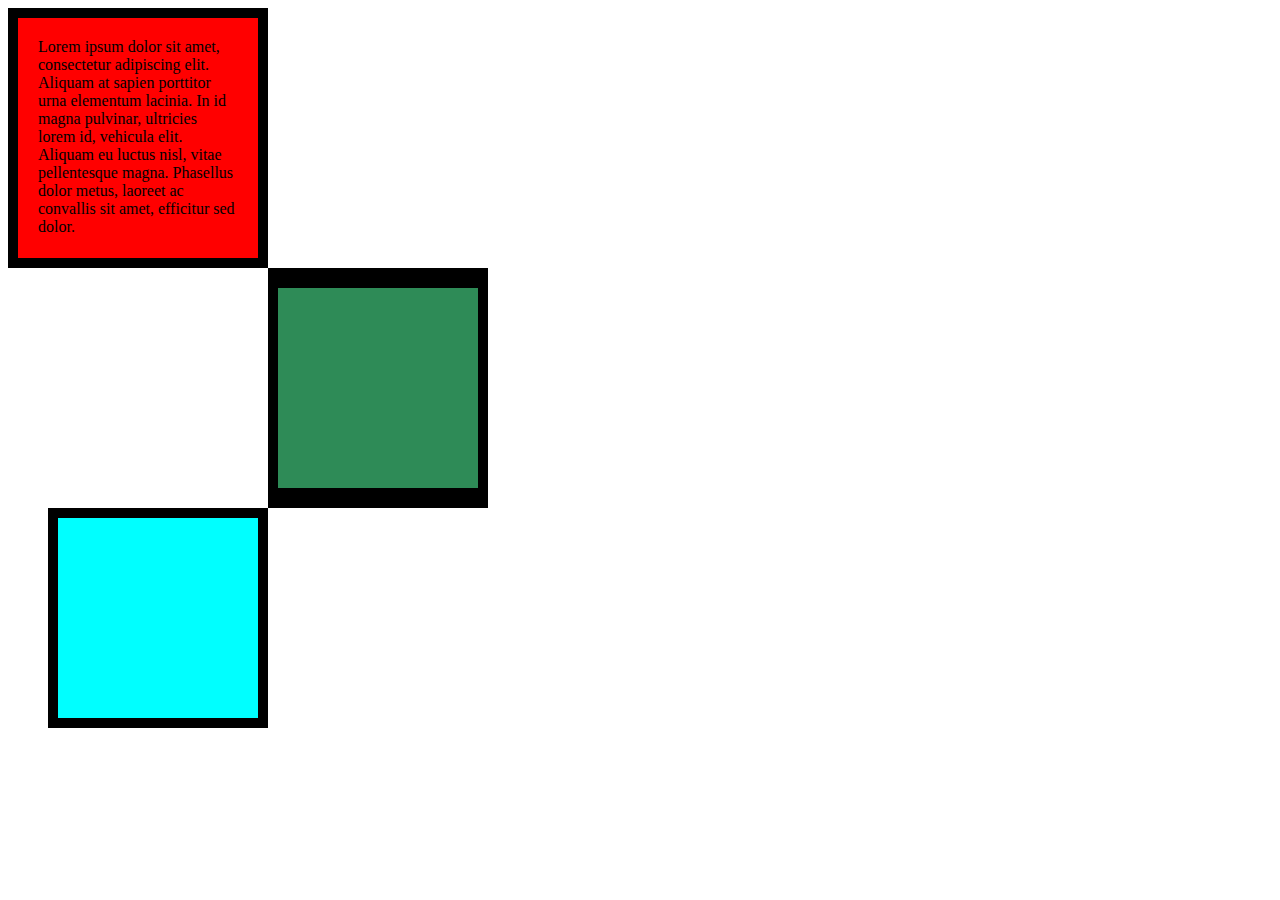
<file: CSS3/box-model/index.html>
<!DOCTYPE html>
<html lang="jp">

<head>
  <meta charset="UTF-8">
  <title>CSS Box Model</title>
  <style>
    div {
      width: 200px;
      height: 200px;
    }

    #first {
      border: 10px solid black;
      padding: 20px;
      background-color: red;
    }

    p {
      margin: 0;
    }

    #second {
      border: solid black;
      border-width: 20px 10px;
      background-color: seagreen;
      margin-left: 260px;
    }

    #third {
      border: 10px solid black;
      background-color: aqua;
      margin-left: 40px;
    }

  </style>
</head>

<body>
  <div id="first">
    <p>
      Lorem ipsum dolor sit amet, consectetur adipiscing elit. Aliquam at sapien porttitor urna elementum lacinia. In
      id magna pulvinar, ultricies lorem id, vehicula elit. Aliquam eu luctus nisl, vitae pellentesque magna. Phasellus
      dolor metus, laoreet ac convallis sit amet, efficitur sed dolor.
    </p>
  </div>

  <div id="second"></div>

  <div id="third"></div>

  <!-- TODOs:
1. Create 3 Boxes using the div element.
2. Set their sizes to 200px heigh by 200px wide.
3. Set different background colors for each of the boxes (I used cadetblue, gold and indianred).
4. Add a paragraph <p> element into the first div and add the following words:
    Lorem ipsum dolor sit amet, consectetur adipiscing elit. Aliquam at sapien porttitor urna elementum lacinia. In
    id magna pulvinar, ultricies lorem id, vehicula elit. Aliquam eu luctus nisl, vitae pellentesque magna. Phasellus
    dolor metus, laoreet ac convallis sit amet, efficitur sed dolor.
5. Set the 1st div to have 20px padding all around with a black 10px border.
6. Fix the style of the <p> element to remove all margins.
7. Set the 2nd div to have a 20px border on top and bottom and 10px border left and right. (See goal image)
8. Set the 3rd div to have a 10px border 
9. Set the margins for the divs so that each box corner touches the other. (See the goal image)
-->

</body>

</html>
</file>
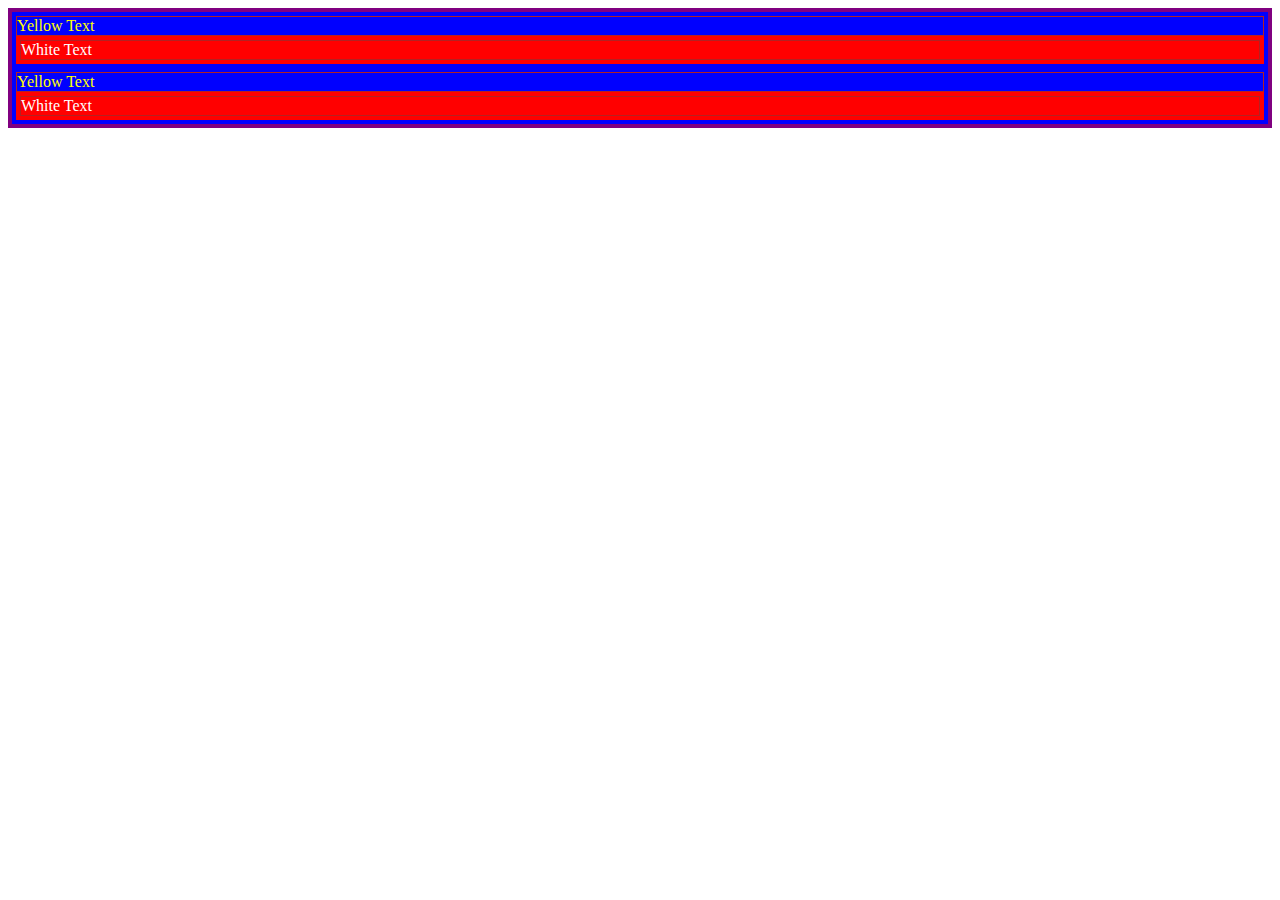
<file: CSS3/cascade/index.html>
<!DOCTYPE html>
<html lang="jp">

<head>
  <meta charset="UTF-8">
  <title>CSS Cascade</title>
  <link rel="stylesheet" href="./style.css">
  <style>
    .box {
      padding: 4px;
    }
  </style>
</head>

<body>
  <div id="outer-box" class="box">
    <div class="box">
      <p>Yellow Text</p>
      <div class="box inner-box">
        <p class="white-text">White Text</p>
      </div>
    </div>
    <div class="box">
      <p>Yellow Text</p>
      <div class="box inner-box">
        <p class="white-text">White Text</p>
      </div>
    </div>
  </div>
</body>

</html>
</file>
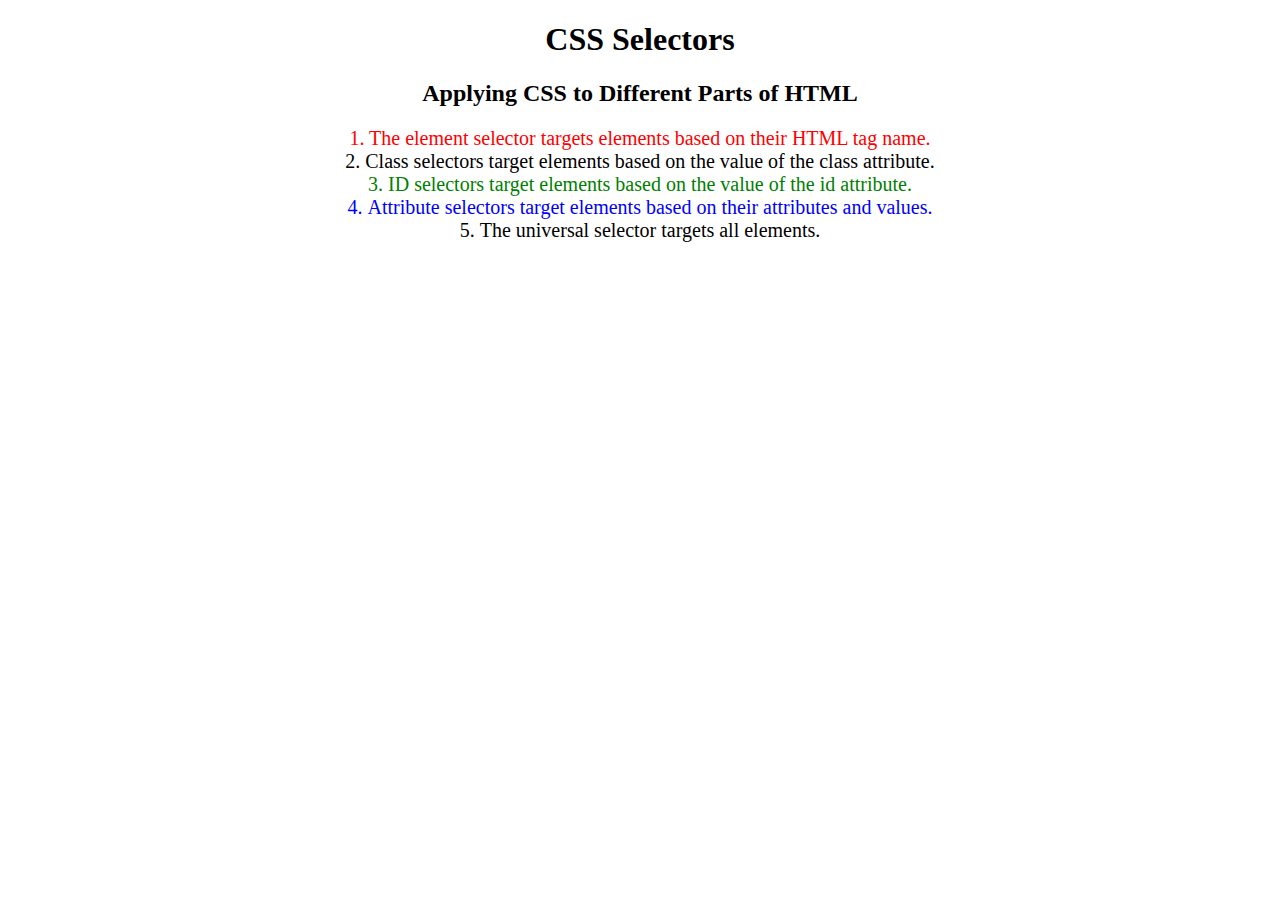
<file: CSS3/selector/index.html>
<!DOCTYPE html>
<html lang="jp">

<head>
  <meta charset="UTF-8">
  <title>CSS Selectors</title>
  <link rel="stylesheet" href="./style.css" />
</head>

<body>
  <h1>CSS Selectors</h1>
  <h2>Applying CSS to Different Parts of HTML</h2>
  <!-- TODO 1: Set the CSS for all paragraph tags to "color: red" -->
  <p class="note">1. The element selector targets elements based on their HTML tag name.</p>
  <ol>
    <!-- TODO 2: Set the CSS for all elements with a class of "note" to "font-size: 20px" -->
    <li class="note" value="2">Class selectors target elements based on the value of the class attribute.</li>

    <!-- TODO 3: Set the CSS for the element with an id of "id-selector-demo" to "color: green" -->
    <li class="note" id="id-selector-demo" value="3">ID selectors target elements based on the value of the id
      attribute.</li>

    <!-- TODO 4: Set the CSS for the li elements that have the "value" attribute set to "4" to have "color: blue" -->
    <li class="note" value="4">Attribute selectors target elements based on their attributes and values.</li>

    <!-- TODO 5: Set all elements to have "text-align: center" -->
    <li class="note" value="5">The universal selector targets all elements.</li>
  </ol>
</body>

</html>
</file>
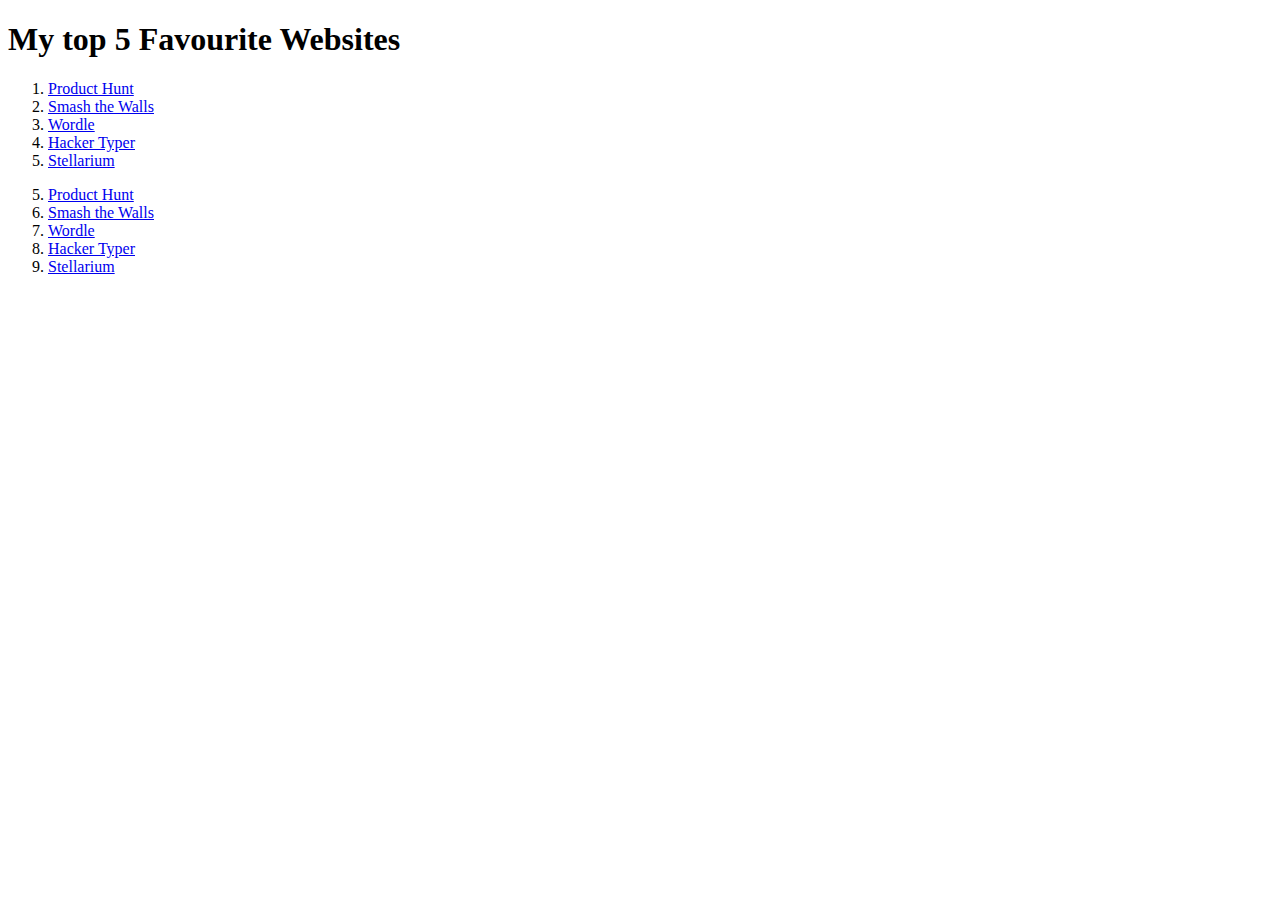
<file: HTML5/a-tag/index.html>
<!DOCTYPE html>
<html lang="jp">
<head>
    <meta charset="UTF-8">
    <meta name="viewport" content="width=device-width, initial-scale=1.0">
    <title>Document</title>
</head>
<body>
    <h1>My top 5 Favourite Websites</h1>

    <ol>
        <li><a href="https://www.producthunt.com/">Product Hunt</a></li>
        <li><a href="https://smashthewalls.com/">Smash the Walls</a></li>
        <li><a href="https://www.nytimes.com/games/wordle/index.html">Wordle</a></li>
        <li><a href="https://hackertyper.com/">Hacker Typer</a></li>
        <li><a href="https://stellarium-web.org/">Stellarium</a></li>
    </ol>

    <ol start="5">
        <li><a href="https://www.producthunt.com/">Product Hunt</a></li>
        <li><a href="https://smashthewalls.com/">Smash the Walls</a></li>
        <li><a href="https://www.nytimes.com/games/wordle/index.html">Wordle</a></li>
        <li><a href="https://hackertyper.com/">Hacker Typer</a></li>
        <li><a href="https://stellarium-web.org/">Stellarium</a></li>
    </ol>

</body>
</html>
</file>
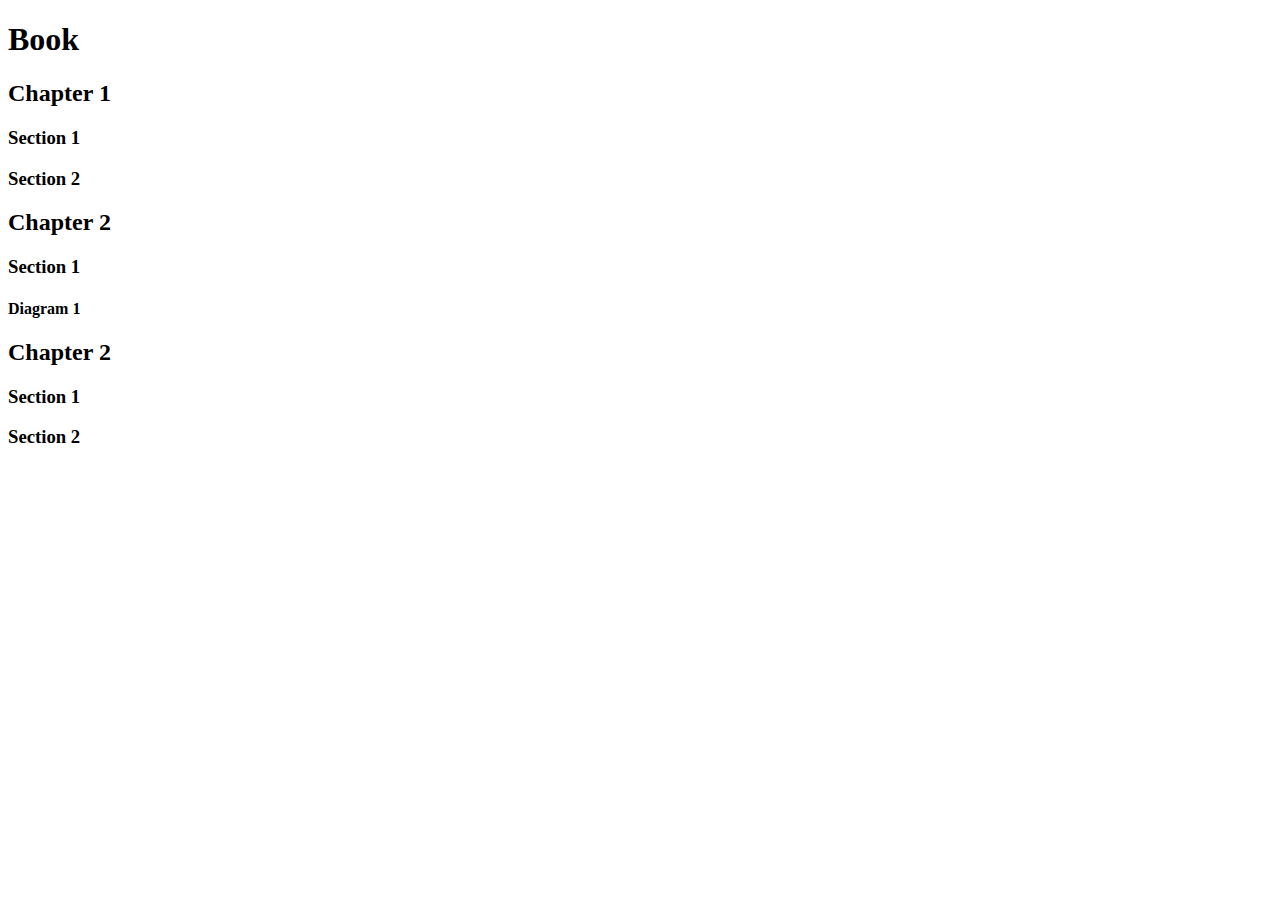
<file: HTML5/h1-tag/index.html>
<!DOCTYPE html>
<html lang="jp">

<head>
  <meta charset="UTF-8">
  <meta name="viewport" content="width=device-width, initial-scale=1.0">
  <title>h1-tag</title>
</head>

<body>
  <h1>Book</h1>
  <h2>Chapter 1</h2>
  <h3>Section 1</h3>
  <h3>Section 2</h3>
  <h2>Chapter 2</h2>
  <h3>Section 1</h3>
  <h4>Diagram 1</h4>
  <h2>Chapter 2</h2>
  <h3>Section 1</h3>
  <h3>Section 2</h3>
</body>

</html>
</file>
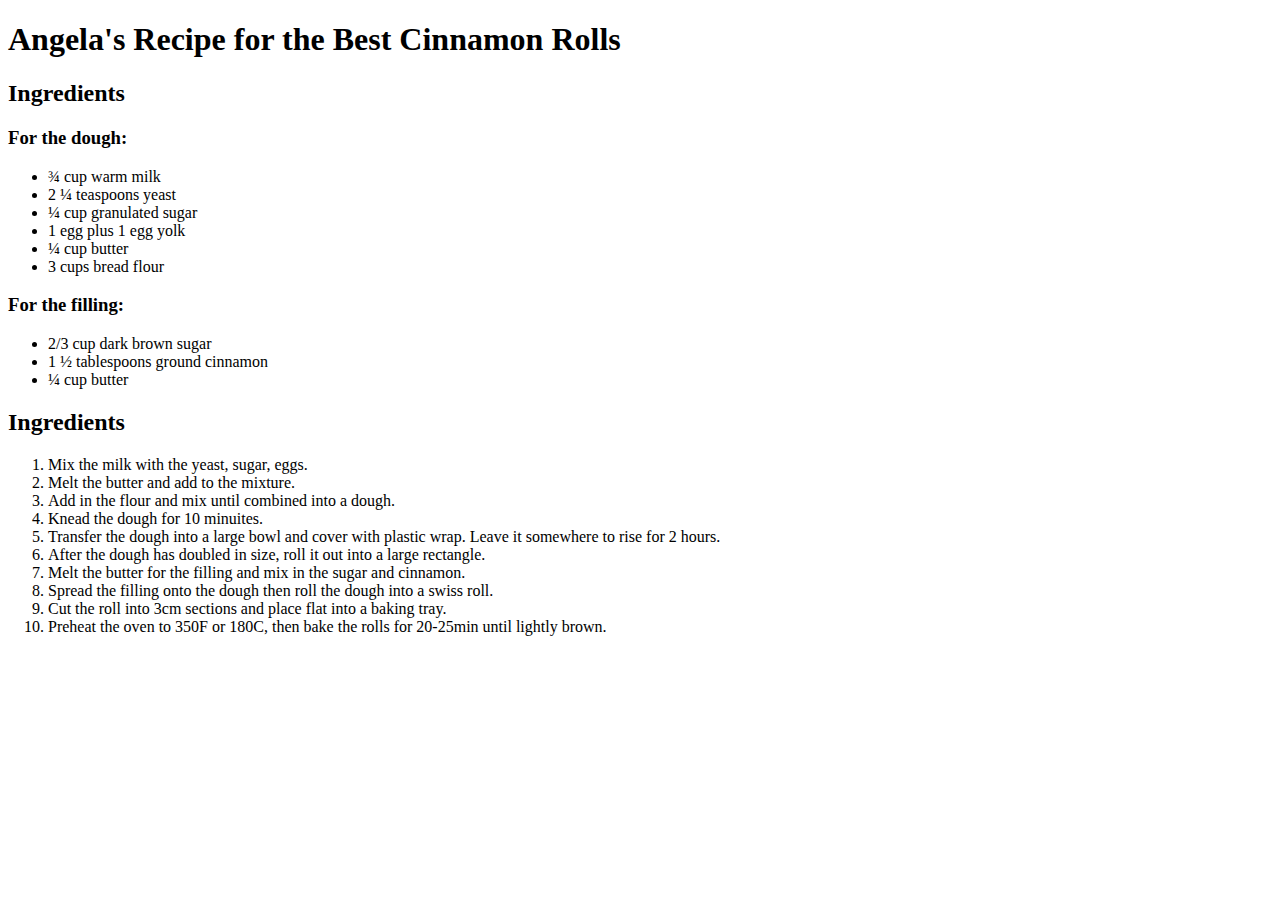
<file: HTML5/list-tag/index.html>
<!DOCTYPE html>
<html lang="jp">
<head>
    <meta charset="UTF-8">
    <meta name="viewport" content="width=device-width, initial-scale=1.0">
    <title>list-tag</title>
</head>
<body>
    <h1>Angela's Recipe for the Best Cinnamon Rolls</h1>
    <h2>Ingredients</h2>
    <h3>For the dough:</h3>

    <ul>
        <li>¾ cup warm milk</li>
        <li>2 ¼ teaspoons yeast</li>
        <li>¼ cup granulated sugar</li>
        <li>1 egg plus 1 egg yolk</li>
        <li>¼ cup butter</li>
        <li>3 cups bread flour</li>
    </ul>

    <h3>For the filling:</h3>

    <ul>
        <li>2/3 cup dark brown sugar</li>
        <li>1 ½ tablespoons ground cinnamon</li>
        <li>¼ cup butter</li>
    </ul>

    <h2>Ingredients</h2>

    <ol>
        <li>Mix the milk with the yeast, sugar, eggs.</li>
        <li>Melt the butter and add to the mixture.</li>
        <li>Add in the flour and mix until combined into a dough.</li>
        <li>Knead the dough for 10 minuites.</li>
        <li>Transfer the dough into a large bowl and cover with plastic wrap. Leave it somewhere to rise for 2 hours.</li>
        <li>After the dough has doubled in size, roll it out into a large rectangle.</li>
        <li>Melt the butter for the filling and mix in the sugar and cinnamon.</li>
        <li>Spread the filling onto the dough then roll the dough into a swiss roll.</li>
        <li>Cut the roll into 3cm sections and place flat into a baking tray.</li>
        <li>Preheat the oven to 350F or 180C, then bake the rolls for 20-25min until lightly brown.</li>
    </ol>
</body>
</html>
</file>
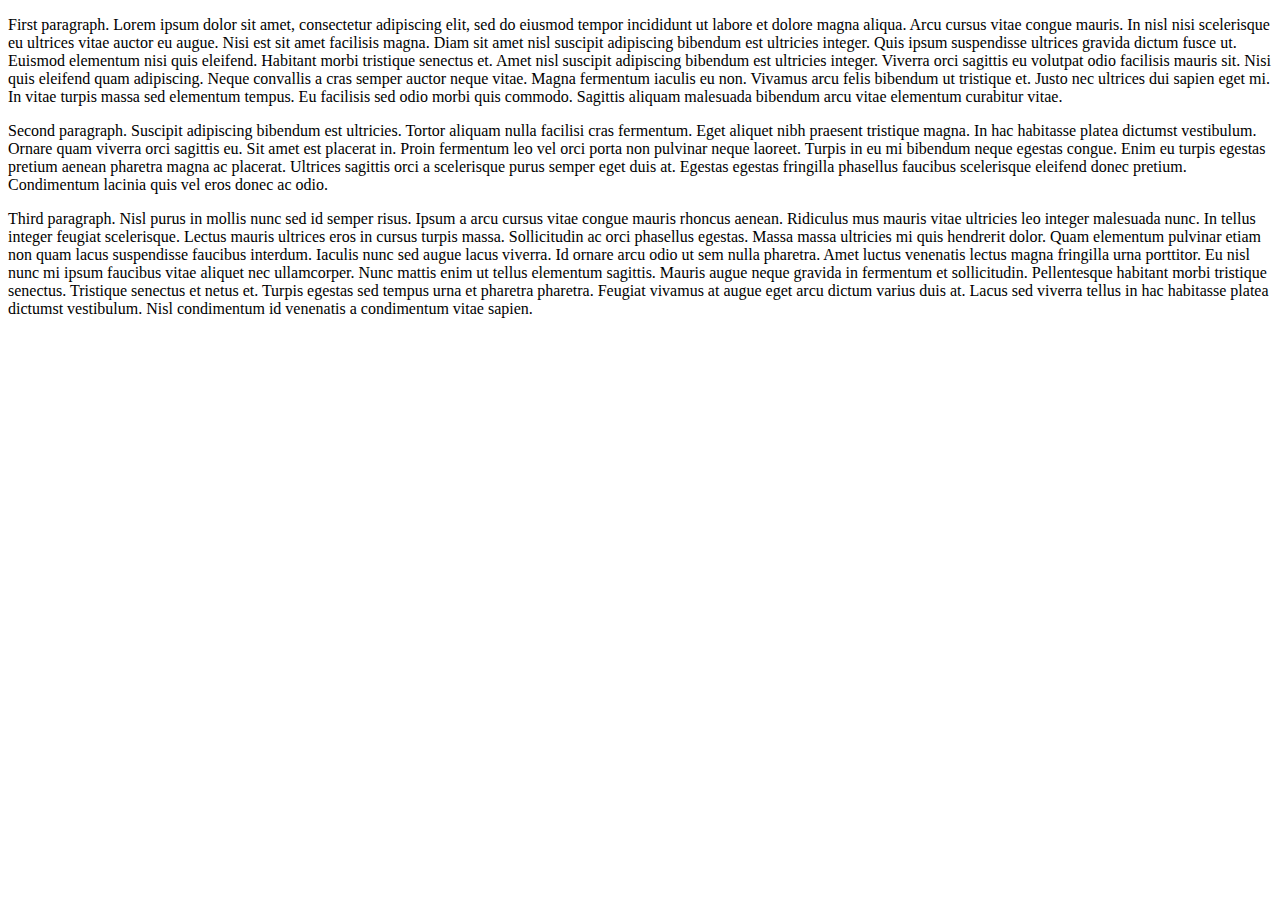
<file: HTML5/p-tag/index.html>
<!DOCTYPE html>
<html lang="jp">
<head>
    <meta charset="UTF-8">
    <meta name="viewport" content="width=device-width, initial-scale=1.0">
    <title>p-tag</title>
</head>
<body>
    <p>
        First paragraph. Lorem ipsum dolor sit amet, consectetur adipiscing elit, sed do eiusmod tempor incididunt ut labore et dolore magna
        aliqua. Arcu cursus vitae congue mauris. In nisl nisi scelerisque eu ultrices vitae auctor eu augue. Nisi est sit amet
        facilisis magna. Diam sit amet nisl suscipit adipiscing bibendum est ultricies integer. Quis ipsum suspendisse ultrices
        gravida dictum fusce ut. Euismod elementum nisi quis eleifend. Habitant morbi tristique senectus et. Amet nisl suscipit
        adipiscing bibendum est ultricies integer. Viverra orci sagittis eu volutpat odio facilisis mauris sit. Nisi quis
        eleifend quam adipiscing. Neque convallis a cras semper auctor neque vitae. Magna fermentum iaculis eu non. Vivamus arcu
        felis bibendum ut tristique et. Justo nec ultrices dui sapien eget mi. In vitae turpis massa sed elementum tempus. Eu
        facilisis sed odio morbi quis commodo. Sagittis aliquam malesuada bibendum arcu vitae elementum curabitur vitae.
    </p>

    <p>
        Second paragraph. Suscipit adipiscing bibendum est ultricies. Tortor aliquam nulla facilisi cras fermentum. Eget aliquet nibh praesent
        tristique magna. In hac habitasse platea dictumst vestibulum. Ornare quam viverra orci sagittis eu. Sit amet est
        placerat in. Proin fermentum leo vel orci porta non pulvinar neque laoreet. Turpis in eu mi bibendum neque egestas
        congue. Enim eu turpis egestas pretium aenean pharetra magna ac placerat. Ultrices sagittis orci a scelerisque purus
        semper eget duis at. Egestas egestas fringilla phasellus faucibus scelerisque eleifend donec pretium. Condimentum
        lacinia quis vel eros donec ac odio.
    </p>

    <p>
        Third paragraph. Nisl purus in mollis nunc sed id semper risus. Ipsum a arcu cursus vitae congue mauris rhoncus aenean. Ridiculus mus
        mauris vitae ultricies leo integer malesuada nunc. In tellus integer feugiat scelerisque. Lectus mauris ultrices eros in
        cursus turpis massa. Sollicitudin ac orci phasellus egestas. Massa massa ultricies mi quis hendrerit dolor. Quam
        elementum pulvinar etiam non quam lacus suspendisse faucibus interdum. Iaculis nunc sed augue lacus viverra. Id ornare
        arcu odio ut sem nulla pharetra. Amet luctus venenatis lectus magna fringilla urna porttitor. Eu nisl nunc mi ipsum
        faucibus vitae aliquet nec ullamcorper. Nunc mattis enim ut tellus elementum sagittis. Mauris augue neque gravida in
        fermentum et sollicitudin. Pellentesque habitant morbi tristique senectus. Tristique senectus et netus et. Turpis
        egestas sed tempus urna et pharetra pharetra. Feugiat vivamus at augue eget arcu dictum varius duis at. Lacus sed
        viverra tellus in hac habitasse platea dictumst vestibulum. Nisl condimentum id venenatis a condimentum vitae sapien.
    </p>

</body>
</html>
</file>
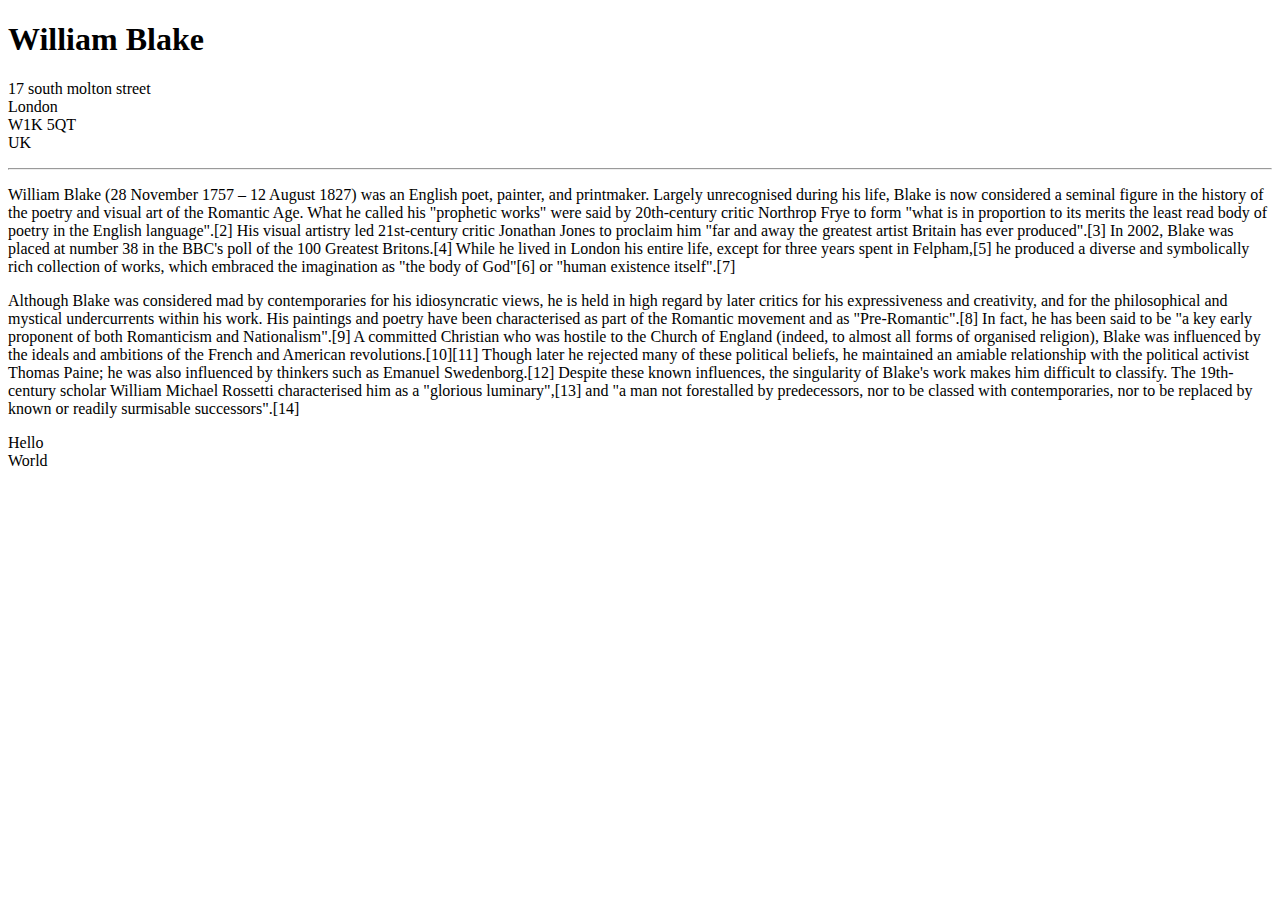
<file: HTML5/void-tag/index.html>
<!DOCTYPE html>
<html lang="jp">
<head>
    <meta charset="UTF-8">
    <meta name="viewport" content="width=device-width, initial-scale=1.0">
    <title>void-tag</title>
</head>
<body>
    <h1>William Blake</h1>

    <p>
        17 south molton street<br>
        London<br>
        W1K 5QT<br>
        UK
    </p>

    <hr>

    <p>
        William Blake (28 November 1757 – 12 August 1827) was an English poet, painter, and printmaker. Largely unrecognised
        during his life, Blake is now considered a seminal figure in the history of the poetry and visual art of the Romantic
        Age. What he called his "prophetic works" were said by 20th-century critic Northrop Frye to form "what is in proportion
        to its merits the least read body of poetry in the English language".[2] His visual artistry led 21st-century critic
        Jonathan Jones to proclaim him "far and away the greatest artist Britain has ever produced".[3] In 2002, Blake was
        placed at number 38 in the BBC's poll of the 100 Greatest Britons.[4] While he lived in London his entire life, except
        for three years spent in Felpham,[5] he produced a diverse and symbolically rich collection of works, which embraced the
        imagination as "the body of God"[6] or "human existence itself".[7]
    </p>

    <p>
        Although Blake was considered mad by contemporaries for his idiosyncratic views, he is held in high regard by later
        critics for his expressiveness and creativity, and for the philosophical and mystical undercurrents within his work. His
        paintings and poetry have been characterised as part of the Romantic movement and as "Pre-Romantic".[8] In fact, he has
        been said to be "a key early proponent of both Romanticism and Nationalism".[9] A committed Christian who was hostile to
        the Church of England (indeed, to almost all forms of organised religion), Blake was influenced by the ideals and
        ambitions of the French and American revolutions.[10][11] Though later he rejected many of these political beliefs, he
        maintained an amiable relationship with the political activist Thomas Paine; he was also influenced by thinkers such as
        Emanuel Swedenborg.[12] Despite these known influences, the singularity of Blake's work makes him difficult to classify.
        The 19th-century scholar William Michael Rossetti characterised him as a "glorious luminary",[13] and "a man not
        forestalled by predecessors, nor to be classed with contemporaries, nor to be replaced by known or readily surmisable
        successors".[14]        
    </p>
    
    <p>
        Hello<br>
        World<br>
    </p>

</body>
</html>
</file>
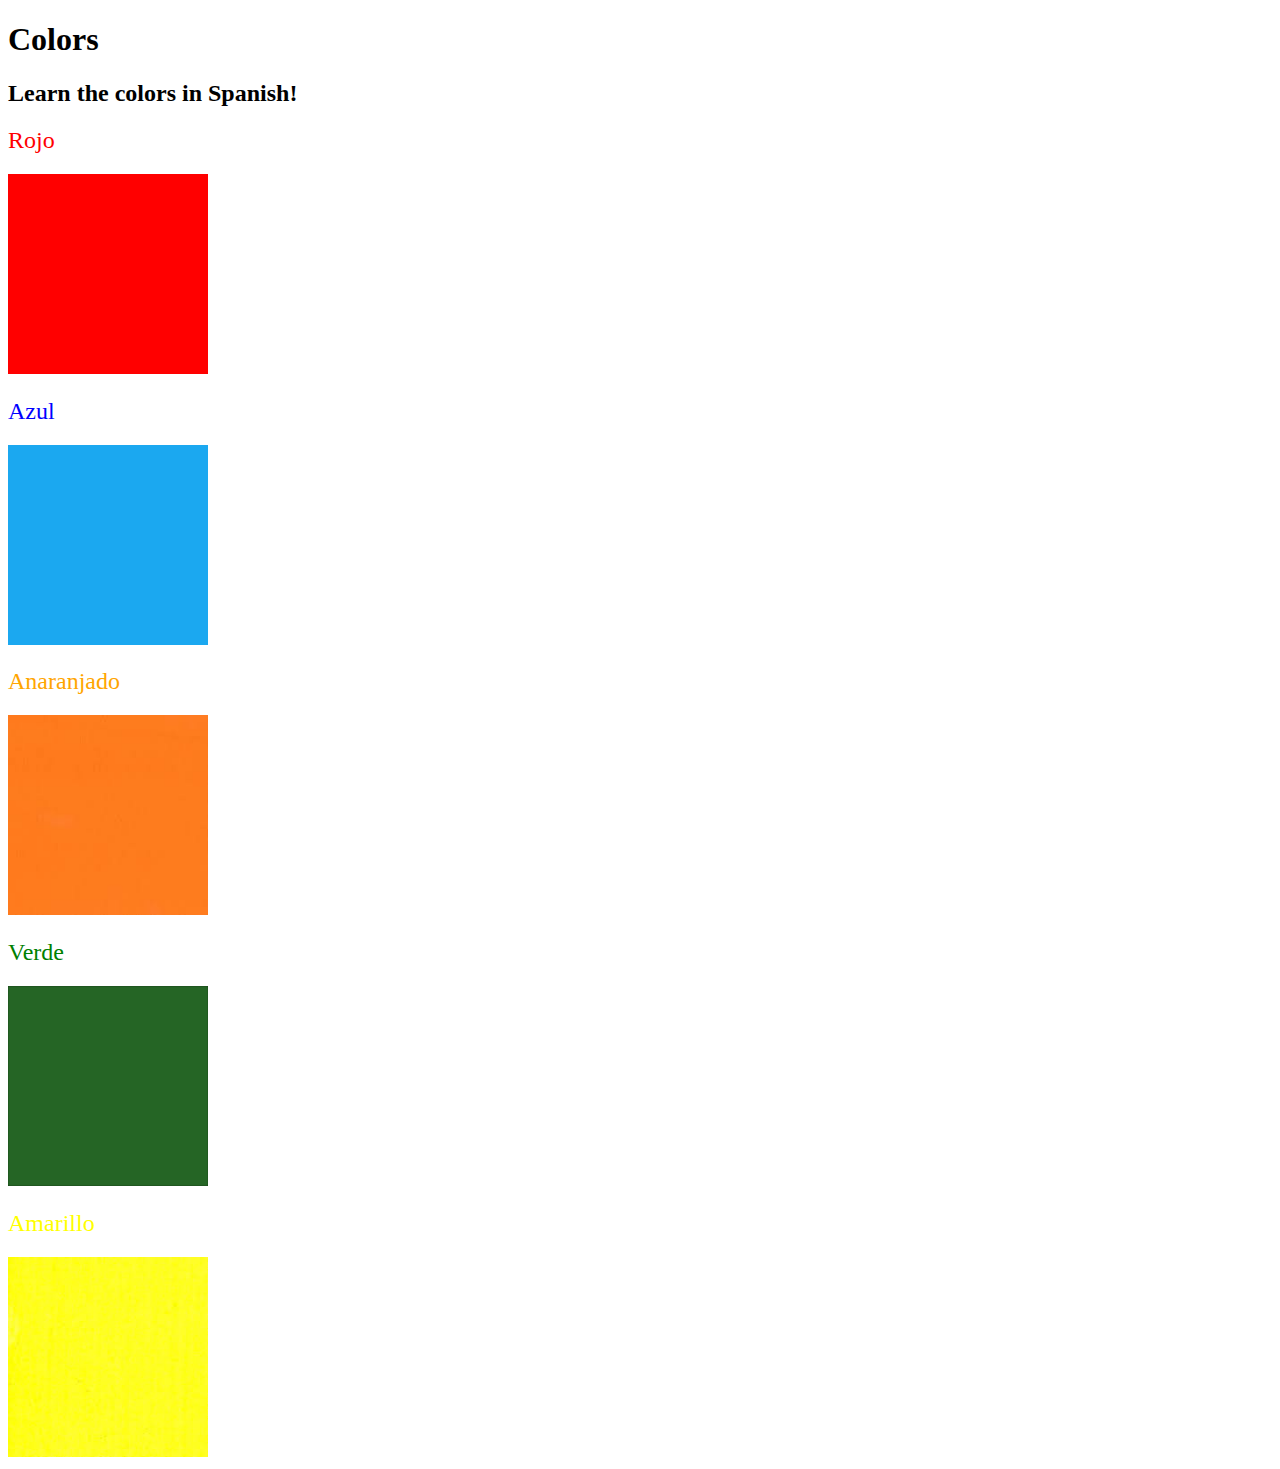
<file: CSS3/selector/index2.html>
<!DOCTYPE html>
<html lang="en">
  <head>
    <meta charset="UTF-8" />
    <title>Spanish Vocabulary</title>
    <link rel="stylesheet" href="./style2.css" />
  </head>

  <body>
    <h1>Colors</h1>
    <h2>Learn the colors in Spanish!</h2>
    <h2 class="color-title" id="red">Rojo</h2>
    <img src="./assets/images/red.png" alt="red" />

    <h2 class="color-title" id="blue">Azul</h2>
    <img src="./assets/images/blue.png" alt="blue" />

    <h2 class="color-title" id="orange">Anaranjado</h2>
    <img src="./assets/images/orange.png" alt="orange" />

    <h2 class="color-title" id="green">Verde</h2>
    <img src="./assets/images/green.png" alt="green" />

    <h2 class="color-title" id="yellow">Amarillo</h2>
    <img src="./assets/images/yellow.png" alt="yellow" />
  </body>
</html>

<!-- 
TODOs
IMPORTANT: You should not need to make ANY CHANGES to index.html
All code should be written in your CSS file.

1. Create a CSS file and incorporate it as an external stylesheet.
2. Use CSS to style each of the color titles to meaning. 
3. Use CSS to change all the color titles to have "font-weight: normal;"
4. Use CSS (not HTML) to make all the images 200px heigh and 200px wide. 
-->
</file>
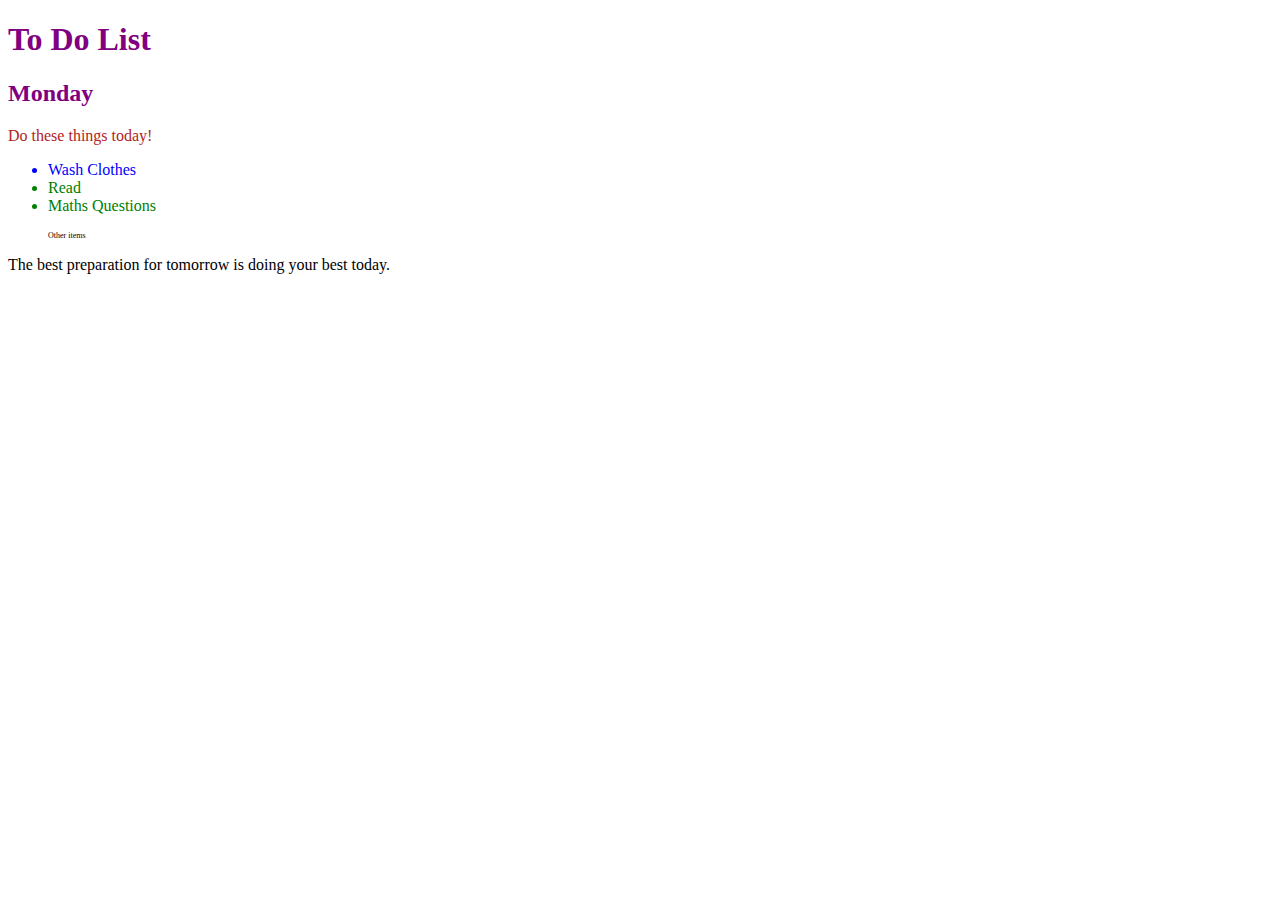
<file: CSS3/selector/index3.html>
<!DOCTYPE html>
<html lang="jp">

<head>
  <meta charset="UTF-8">
  <title>Combining CSS Selectors</title>
  <link rel="stylesheet" href="./style3.css">
</head>

<body>
  <h1>To Do List</h1>
  <h2>Monday</h2>
  <div class="box">
    <p class="done">Do these things today!</p>
    <ul class="list">
      <li>Wash Clothes</li>
      <li class="done">Read</li>
      <li class="done">Maths Questions</li>
    </ul>
  </div>

  <ul>
    <p class="done">Other items</p>
  </ul>
  <p>The best preparation for tomorrow is doing your best today.</p>

</body>

</html>
</file>
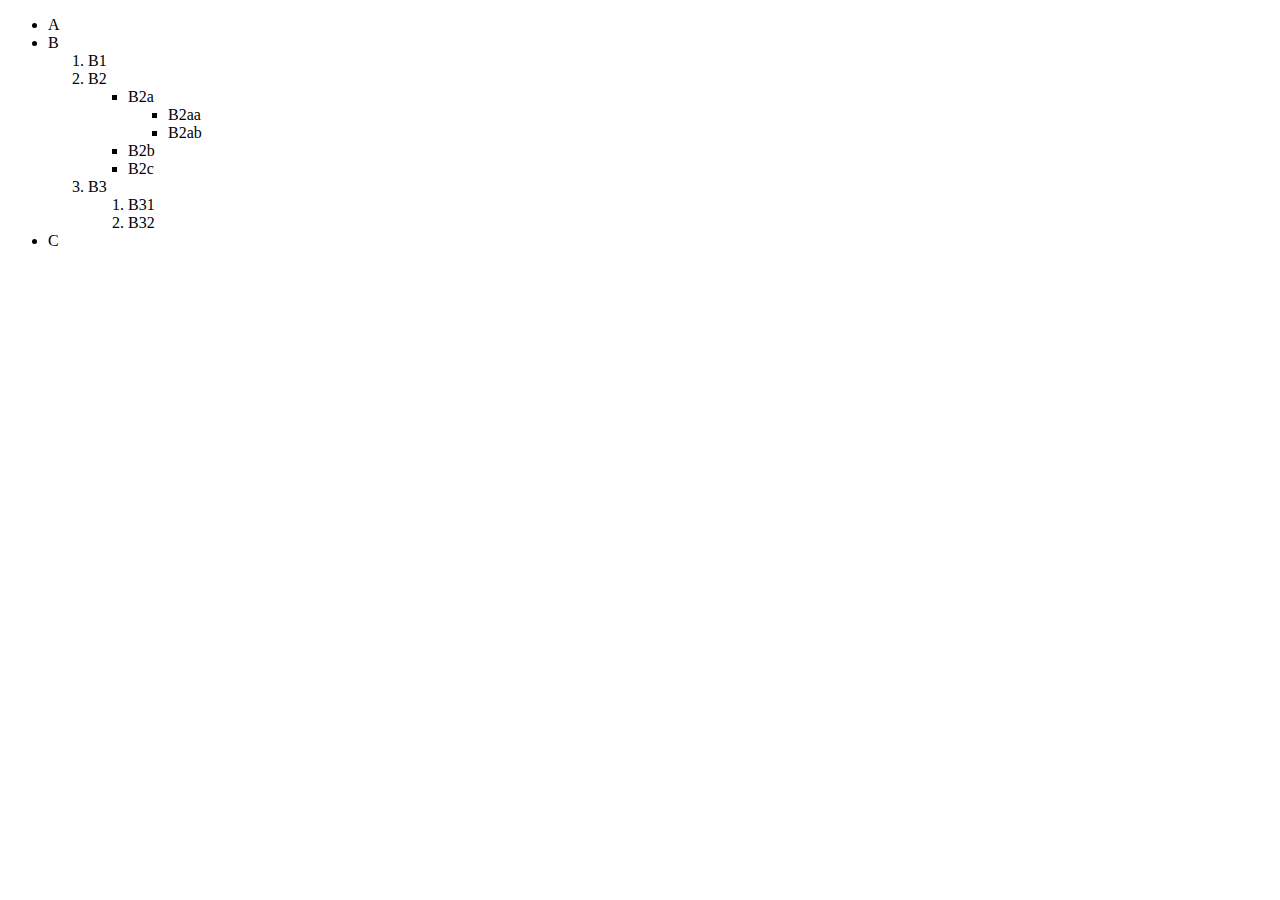
<file: HTML5/list-tag/index2.html>
<!DOCTYPE html>
<html lang="jp">
<head>
    <meta charset="UTF-8">
    <meta name="viewport" content="width=device-width, initial-scale=1.0">
    <title>list-tag2</title>
</head>
<body>
    <ul>
        <li>A</li>
        <li>B</li>
        <ol>
            <li>B1</li>
            <li>B2</li>
            <ul>
                <li>B2a</li>
                 <ul>
                    <li>B2aa</li>
                    <li>B2ab</li>
                 </ul>
                 <li>B2b</li>
                 <li>B2c</li>
            </ul>
            <li>B3</li>
            <ol>
                <li>B31</li>
                <li>B32</li>
            </ol>
        </ol>
        <li>C</li>
    </ul>
</body>
</html>
</file>
<file: CSS3/cascade/style.css>
.box {
  background-color: blue;
  padding: 10px;
}

p {
  color: yellow;
  margin: 0;
  padding: 0;
}

.white-text {
  color: white;
}

.inner-box {
  background-color: red;
}

#outer-box {
  background-color: purple;
}

h1, h2 {
  color: aqua;
}

.box > p {
  border: 1px solid firebrick;
}
</file>
<file: CSS3/selector/style.css>
ol {
    margin-left: -40px;
    margin-top: -20px;
    list-style-position: inside;
}

p {
    color: red;
}

.note {
    font-size: 20px;
}

#id-selector-demo {
    color: green;
}

li[value="4"] {
    color: blue;
}

* {
    text-align: center;
}
</file>
<file: CSS3/selector/style2.css>
#red {
    color: red;
}

#blue {
    color: blue;
}

#orange {
    color: orange;
}

#green {
    color: green;
}

#yellow {
    color: yellow;
}


.color-title {
    font-weight: normal;
}

img {
    width: 200px;
    height: 200px;
}
</file>
<file: CSS3/selector/style3.css>
h1, h2 {
    color: purple;
}

.box > p {
    color: firebrick;
}

.box li {
    color: blue;
}

li.done {
    color: green;
}

ul p.done {
    font-size: 0.5rem;
}
</file>
